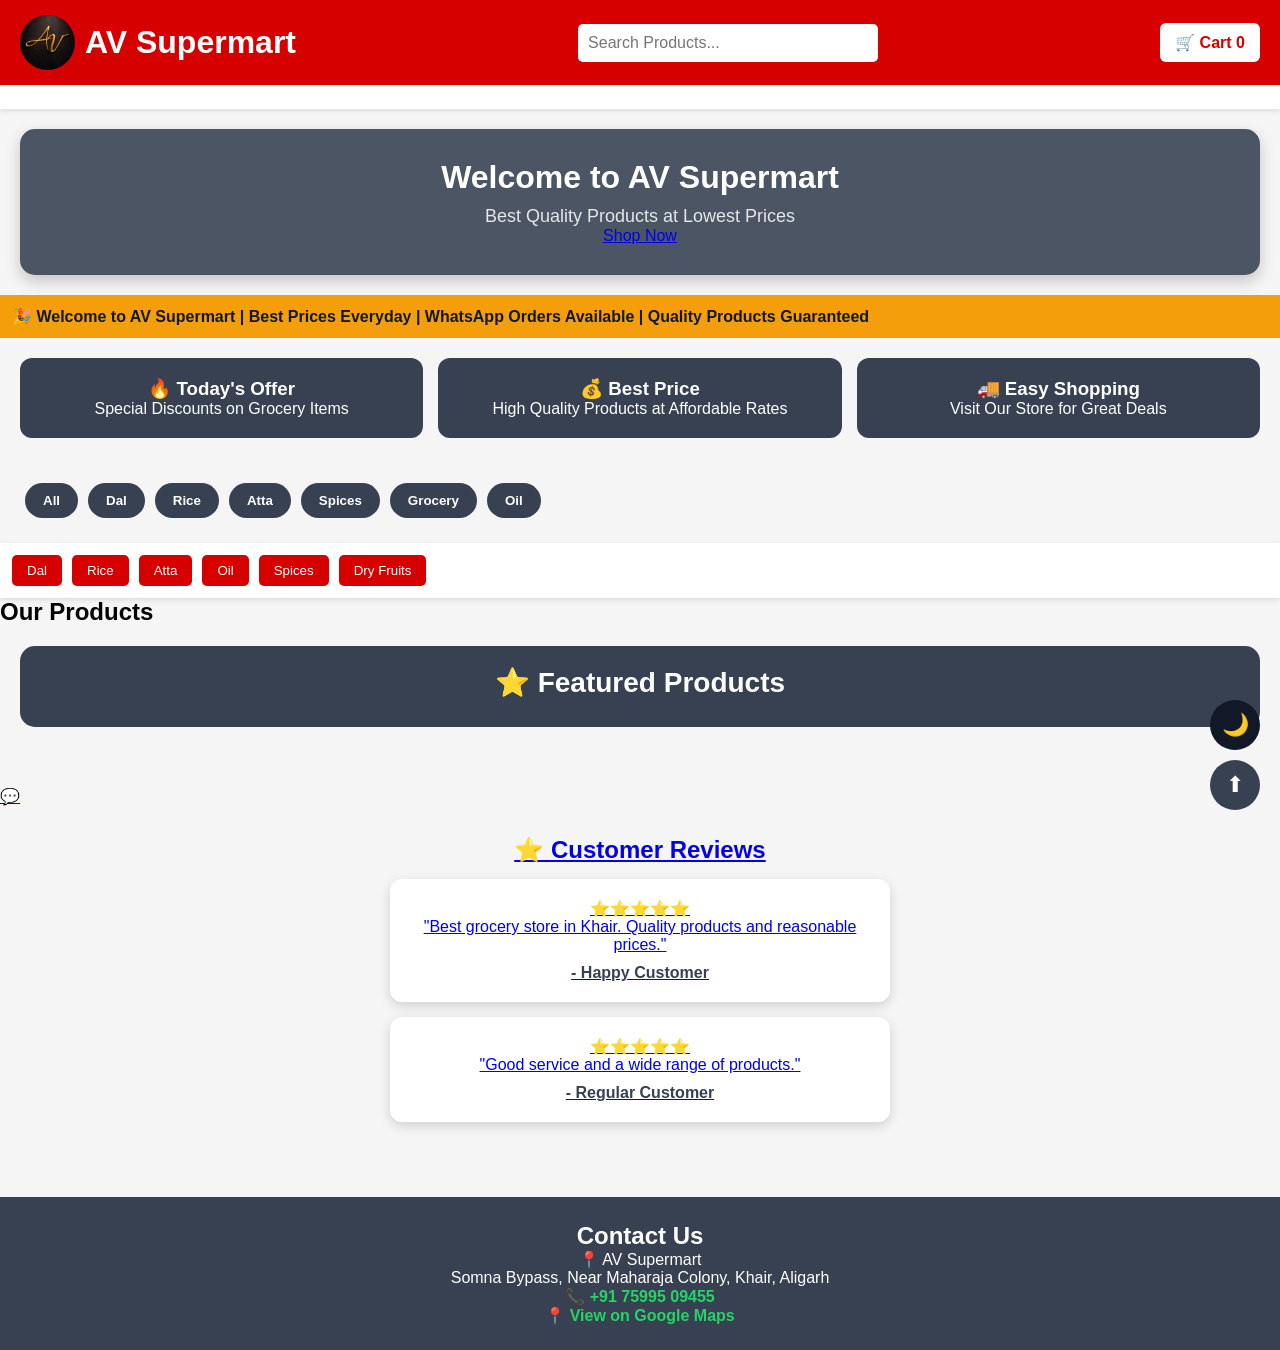
<file: index.html>
<!DOCTYPE html>
<html lang="en">
<head>
    <meta charset="UTF-8">
    <meta name="viewport" content="width=device-width, initial-scale=1.0">
    <title>AV Supermart</title>

    <link rel="stylesheet" href="style.css">
</head>

<body>

<header class="header">
    <div class="logo">
        <img src="logo.png" alt="AV Supermart Logo">
        <h1>AV Supermart</h1>
    </div>

    <div class="search-box">
        <input type="text" id="searchBox" placeholder="Search Products...">
    </div>

    <div class="cart">
        🛒 Cart <span id="cart-count">0</span>
    </div>
</header>

<nav class="categories" id="categories">
</nav>

<main>
    <section class="hero">

    <div class="hero-text">
        <h2>Welcome to AV Supermart</h2>
        <p>Best Quality Products at Lowest Prices</p>
        <a href="#products" class="btn">Shop Now</a>
        
    </div>
</section>
    <div class="offer-bar">
    🎉 Welcome to AV Supermart | Best Prices Everyday | WhatsApp Orders Available | Quality Products Guaranteed
</div>

<div class="offers">
    <div class="offer-card">
        <h3>🔥 Today's Offer</h3>
        <p>Special Discounts on Grocery Items</p>
    </div>

    <div class="offer-card">
        <h3>💰 Best Price</h3>
        <p>High Quality Products at Affordable Rates</p>
    </div>

    <div class="offer-card">
        <h3>🚚 Easy Shopping</h3>
        <p>Visit Our Store for Great Deals</p>
    </div>
</div>
<section class="category-bar">
    <button onclick="filterProducts('All')">All</button>
    <button onclick="filterProducts('Dal')">Dal</button>
    <button onclick="filterProducts('Rice')">Rice</button>
    <button onclick="filterProducts('Flour')">Atta</button>
    <button onclick="filterProducts('Spices')">Spices</button>
    <button onclick="filterProducts('Grocery')">Grocery</button>
    <button onclick="filterProducts('Oil')">Oil</button>
</section>
<section class="categories">
    <button>Dal</button>
    <button>Rice</button>
    <button>Atta</button>
    <button>Oil</button>
    <button>Spices</button>
    <button>Dry Fruits</button>
</section>

<h2 id="products">Our Products</h2>
<section class="featured">
    <h2>⭐ Featured Products</h2>
    <p id="productCount"></p>
</section>
    <div class="products"></div>
</main>

<script src="products.js"></script>
<script src="script.js"></script>
<a href="https://wa.me/917599509455?text=Hello%20AV%20Supermart%2C%20I%20want%20to%20place%20an%20order." class="whatsapp" target="_blank" aria-label="Chat on WhatsApp">
    💬
    <section class="reviews">
    <h2>⭐ Customer Reviews</h2>

    <div class="review-card">
        ⭐⭐⭐⭐⭐
        <p>"Best grocery store in Khair. Quality products and reasonable prices."</p>
        <h4>- Happy Customer</h4>
    </div>

    <div class="review-card">
        ⭐⭐⭐⭐⭐
        <p>"Good service and a wide range of products."</p>
        <h4>- Regular Customer</h4>
    </div>
    </section>
</a>
    <section class="contact">
    <h2>Contact Us</h2>

    <p>📍 AV Supermart</p>
    <p>Somna Bypass, Near Maharaja Colony, Khair, Aligarh</p>

    <p>
        📞 <a href="tel:+917599509455">+91 75995 09455</a>
    </p>

    <p>
        <a href="https://maps.app.goo.gl/Vv23tDgbzydkY9dZ9" target="_blank">
            📍 View on Google Maps
        </a>
    </p>
    </section>
    <button id="topBtn" onclick="topFunction()">⬆</button>

<button id="themeBtn" onclick="toggleTheme()">🌙</button>
</body>
    
</html>
</file>
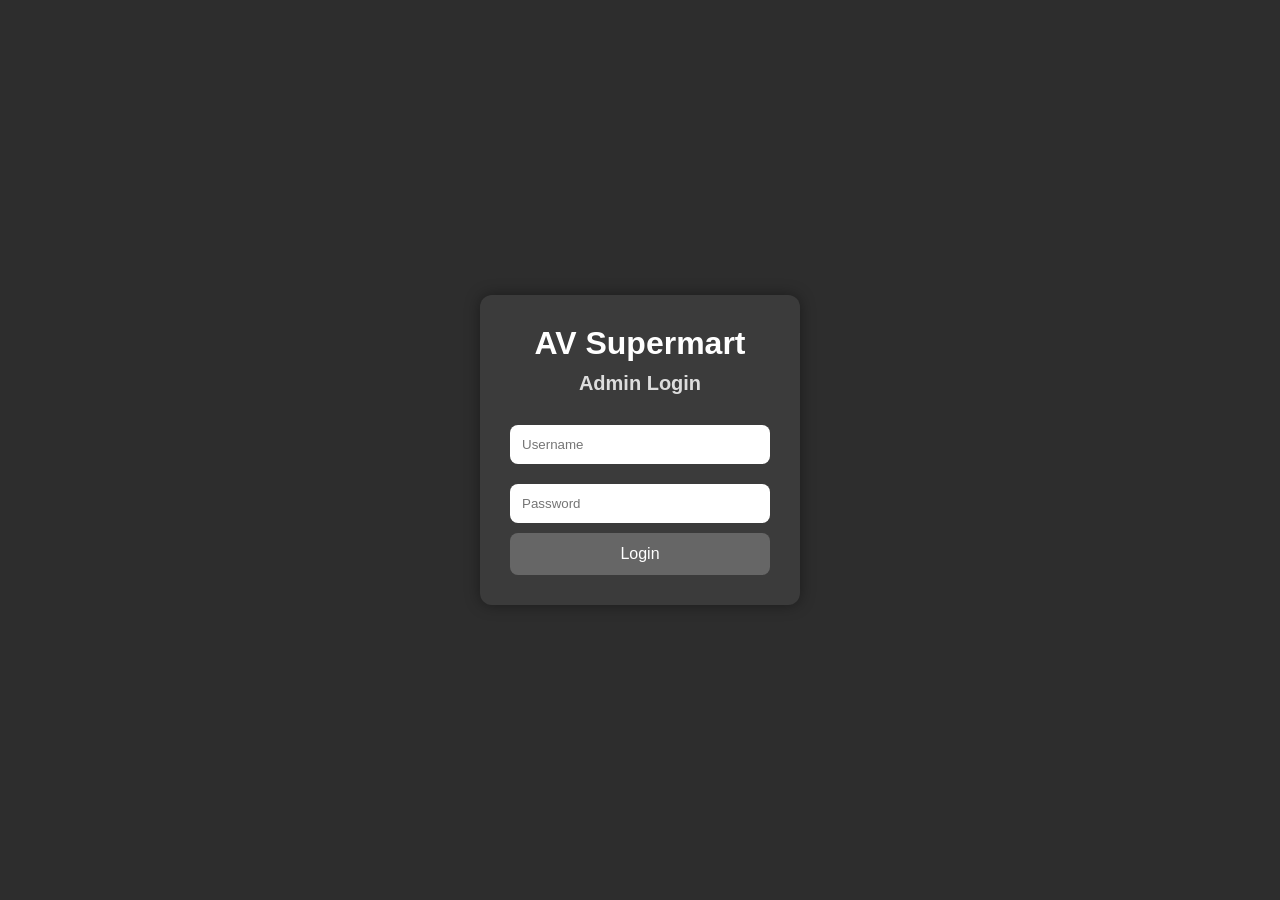
<file: av-admin-2026.html>
<!DOCTYPE html>
<html lang="en">
<head>
    <meta charset="UTF-8">
    <meta name="viewport" content="width=device-width, initial-scale=1.0">
    <title>AV Supermart Admin Panel</title>

    <link rel="stylesheet" href="admin.css">
</head>
<body>

    <div class="login-box">
        <h1>AV Supermart</h1>
        <h2>Admin Login</h2>

        <input type="text" id="username" placeholder="Username">

        <input type="password" id="password" placeholder="Password">

        <button onclick="login()">
            Login
        </button>
    </div>

    <script src="admin.js"></script>

</body>
</html>
</file>
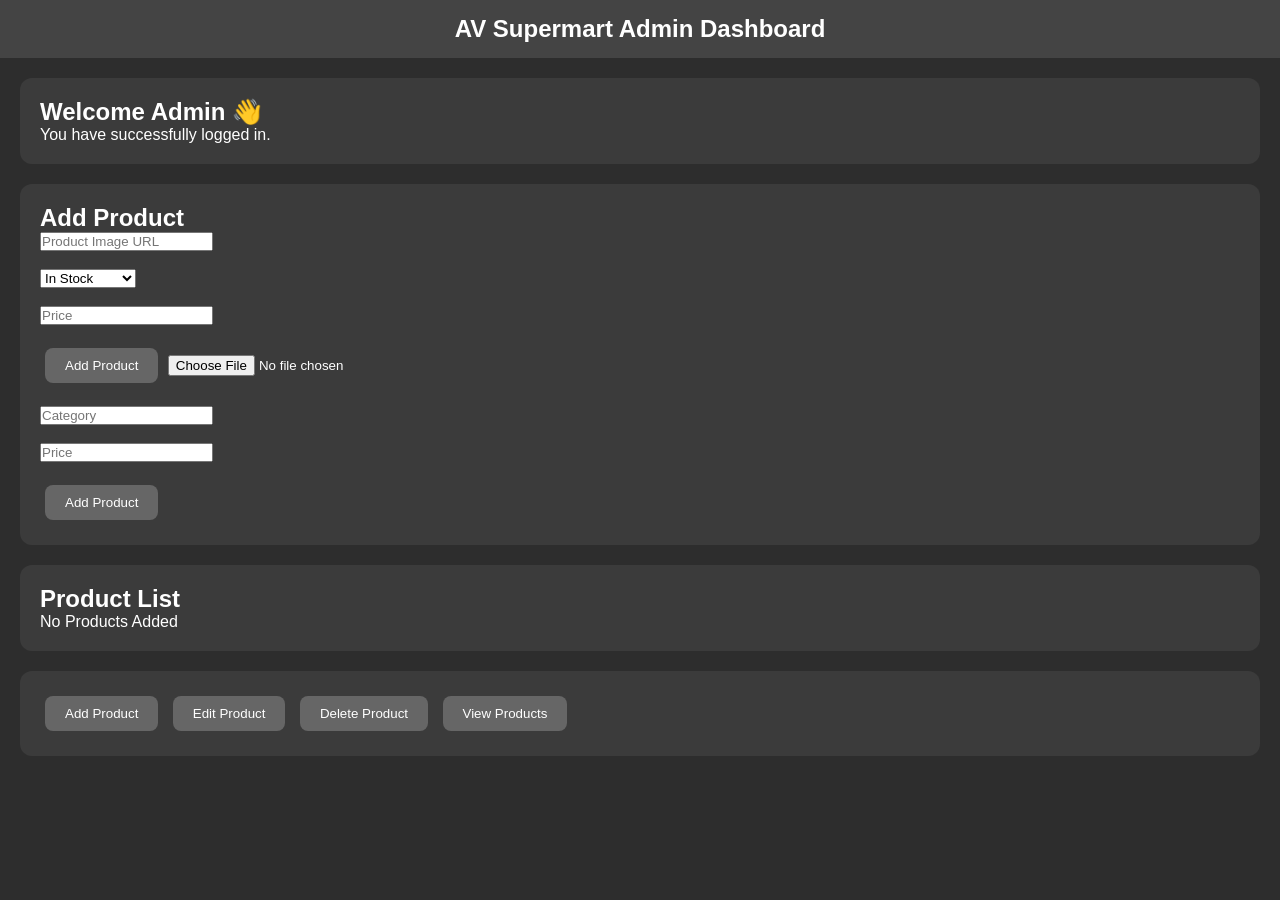
<file: dashboard.html>
<!DOCTYPE html>
<html lang="en">
<head>
<meta charset="UTF-8">
<meta name="viewport" content="width=device-width, initial-scale=1.0">
<title>AV Supermart Dashboard</title>

<style>
*{
    margin:0;
    padding:0;
    box-sizing:border-box;
    font-family:Arial,sans-serif;
}

body{
    background:#2d2d2d;
    color:white;
}

header{
    background:#444;
    padding:15px;
    text-align:center;
    font-size:24px;
    font-weight:bold;
}

.container{
    padding:20px;
}

.card{
    background:#3b3b3b;
    padding:20px;
    border-radius:12px;
    margin-bottom:20px;
}

button{
    padding:10px 20px;
    border:none;
    border-radius:8px;
    background:#666;
    color:white;
    cursor:pointer;
    margin:5px;
}

button:hover{
    background:#555;
}
</style>

</head>

<body>

<header>
AV Supermart Admin Dashboard
</header>

<div class="container">

<div class="card">
<h2>Welcome Admin 👋</h2>
<p>You have successfully logged in.</p>
</div>
<div class="card">
    <h2>Add Product</h2>


    <input type="text" id="productImage" placeholder="Product Image URL"><br><br> 
<select id="productStock">
    <option value="In Stock">In Stock</option>
    <option value="Out of Stock">Out of Stock</option>
</select>
<br><br>
    <input type="number" id="productPrice" placeholder="Price"><br><br>
    
    
<button onclick="addProduct()">Add Product</button>

    <input type="file" id="productImage" accept="image/*"><br><br>

    <input type="text" id="productCategory" placeholder="Category"><br><br>

    <input type="number" id="productPrice" placeholder="Price"><br><br>

    <button onclick="addProduct()">Add Product</button>
</div>
    <div class="card">
    <h2>Product List</h2>

    <div id="productList">
        No Products Added
    </div>
    </div>
<div class="card">
<button>Add Product</button>
<button>Edit Product</button>
<button>Delete Product</button>
<button>View Products</button>
</div>

</div>

</body>
</html>
</file>
<file: style.css>
*{
margin:0;
padding:0;
box-sizing:border-box;
font-family:Arial,sans-serif;
}

body{
background:#f5f5f5;
}

.header{
background:#d60000;
color:white;
padding:15px 20px;
display:flex;
justify-content:space-between;
align-items:center;
flex-wrap:wrap;
}

.logo{
display:flex;
align-items:center;
gap:10px;
}

.logo img{
width:55px;
height:55px;
border-radius:50%;
}

.search-box input{
width:300px;
max-width:100%;
padding:10px;
border:none;
border-radius:5px;
outline:none;
font-size:16px;
}

.cart{
background:white;
color:#d60000;
padding:10px 15px;
border-radius:6px;
font-weight:bold;
}

.categories{
background:white;
padding:12px;
display:flex;
gap:10px;
overflow-x:auto;
box-shadow:0 2px 5px rgba(0,0,0,.1);
}

.categories button{
background:#d60000;
color:white;
border:none;
padding:8px 15px;
border-radius:5px;
cursor:pointer;
white-space:nowrap;
}

.products{
display:grid;
grid-template-columns:repeat(auto-fit,minmax(230px,1fr));
gap:20px;
padding:20px;
}
.card{
background:white;
padding:15px;
border-radius:10px;
box-shadow:0 2px 8px rgba(0,0,0,.15);
transition:.3s;
text-align:center;
}

.card:hover{
transform:translateY(-5px);
box-shadow:0 6px 15px rgba(0,0,0,.2);
}

.card h3{
color:#d60000;
margin-bottom:10px;
}

.card p{
margin-bottom:10px;
color:#555;
}

.card select{
width:100%;
padding:8px;
margin-bottom:12px;
border:1px solid #ccc;
border-radius:5px;
}

.card button{
width:100%;
padding:10px;
background:#d60000;
color:white;
border:none;
border-radius:5px;
cursor:pointer;
font-size:16px;
font-weight:bold;
}

.card button:hover{
background:#b30000;
  }
.hero{
    background:#4b5563;
    color:white;
    text-align:center;
    padding:30px 20px;
    margin:20px;
    border-radius:15px;
    box-shadow:0 6px 15px rgba(0,0,0,0.2);
}

.hero h2{
    font-size:32px;
    margin-bottom:10px;
}

.hero p{
    font-size:18px;
    color:#e5e7eb;
  }
.category-bar{
    display:flex;
    gap:10px;
    overflow-x:auto;
    padding:15px;
    margin:10px;
}

.category-bar button{
    background:#374151;
    color:#fff;
    border:none;
    padding:10px 18px;
    border-radius:25px;
    cursor:pointer;
    font-weight:bold;
    white-space:nowrap;
    transition:.3s;
}

.category-bar button:hover{
  
    background:#111827;
}
.products{
    display:grid;
    grid-template-columns:repeat(auto-fit,minmax(220px,1fr));
    gap:20px;
    padding:20px;
}

.card{
    background:#fff;
    border-radius:15px;
    box-shadow:0 4px 12px rgba(0,0,0,.15);
    padding:15px;
    text-align:center;
    transition:.3s;
}

.card:hover{
    transform:translateY(-5px);
    box-shadow:0 8px 18px rgba(0,0,0,.25);
}

.card h3{
    color:#374151;
    margin-bottom:8px;
}

.card p{
    color:#666;
    margin-bottom:12px;
}

.card select{
    width:100%;
    padding:10px;
    border:1px solid #ccc;
    border-radius:8px;
    margin-bottom:12px;
}

.card button{
    width:100%;
    background:#16a34a;
    color:#fff;
    border:none;
    padding:12px;
    border-radius:8px;
    cursor:pointer;
    font-weight:bold;
    font-size:15px;
}

.card button:hover{
    background:#15803d;
}
.contact{
    background:#374151;
    color:#fff;
    padding:25px;
    text-align:center;
    margin-top:30px;
}

.contact a{
    color:#25D366;
    text-decoration:none;
    font-weight:bold;
}

footer{
    background:#111827;
    color:#fff;
    text-align:center;
    padding:15px;
}
.offer-bar{
    background:#f59e0b;
    color:#111827;
    font-weight:bold;
    padding:12px;
    overflow:hidden;
    white-space:nowrap;
    animation:scrollText 15s linear infinite;
}

@keyframes scrollText{
    from{transform:translateX(100%);}
    to{transform:translateX(-100%);}
}

.offers{
    display:grid;
    grid-template-columns:repeat(auto-fit,minmax(220px,1fr));
    gap:15px;
    padding:20px;
}

.offer-card{
    background:#374151;
    color:white;
    border-radius:12px;
    padding:20px;
    text-align:center;
    transition:.3s;
}

.offer-card:hover{
    transform:translateY(-5px);
  }
.featured{
    background:#374151;
    color:white;
    text-align:center;
    padding:20px;
    margin:20px;
    border-radius:15px;
}

.featured h2{
    margin-bottom:8px;
    font-size:28px;
}

#productCount{
    color:#fbbf24;
    font-weight:bold;
    font-size:18px;
}

.badge{
    display:inline-block;
    background:#f59e0b;
    color:#111827;
    font-size:12px;
    font-weight:bold;
    padding:4px 8px;
    border-radius:20px;
    margin-bottom:8px;
}
.header{
    position:sticky;
    top:0;
    z-index:1000;
}

#topBtn{
    position:fixed;
    bottom:90px;
    right:20px;
    width:50px;
    height:50px;
    border:none;
    border-radius:50%;
    background:#374151;
    color:white;
    font-size:22px;
    cursor:pointer;
}

#themeBtn{
    position:fixed;
    bottom:150px;
    right:20px;
    width:50px;
    height:50px;
    border:none;
    border-radius:50%;
    background:#111827;
    color:white;
    font-size:22px;
    cursor:pointer;
}

.dark-mode{
    background:#111827;
    color:white;
      }
.reviews{
    padding:30px 20px;
    text-align:center;
}

.review-card{
    background:#ffffff;
    border-radius:12px;
    padding:20px;
    margin:15px auto;
    max-width:500px;
    box-shadow:0 4px 12px rgba(0,0,0,0.15);
}

.review-card h4{
    color:#374151;
    margin-top:10px;
  }
.stock{
    font-weight:bold;
    margin:8px 0;
}

.in{
    color:#00c853;
}

.out{
    color:#ff1744;
}
</file>
<file: admin.css>
*{
    margin:0;
    padding:0;
    box-sizing:border-box;
    font-family:Arial,sans-serif;
}

body{
    background:#2d2d2d;
    display:flex;
    justify-content:center;
    align-items:center;
    height:100vh;
}

.login-box{
    background:#3b3b3b;
    padding:30px;
    border-radius:12px;
    width:320px;
    text-align:center;
    box-shadow:0 0 15px rgba(0,0,0,0.4);
}

.login-box h1{
    color:#fff;
    margin-bottom:10px;
}

.login-box h2{
    color:#ddd;
    margin-bottom:20px;
    font-size:20px;
}

.login-box input{
    width:100%;
    padding:12px;
    margin:10px 0;
    border:none;
    border-radius:8px;
    outline:none;
}

.login-box button{
    width:100%;
    padding:12px;
    background:#666;
    color:#fff;
    border:none;
    border-radius:8px;
    cursor:pointer;
    font-size:16px;
}

.login-box button:hover{
    background:#555;
}
</file>
